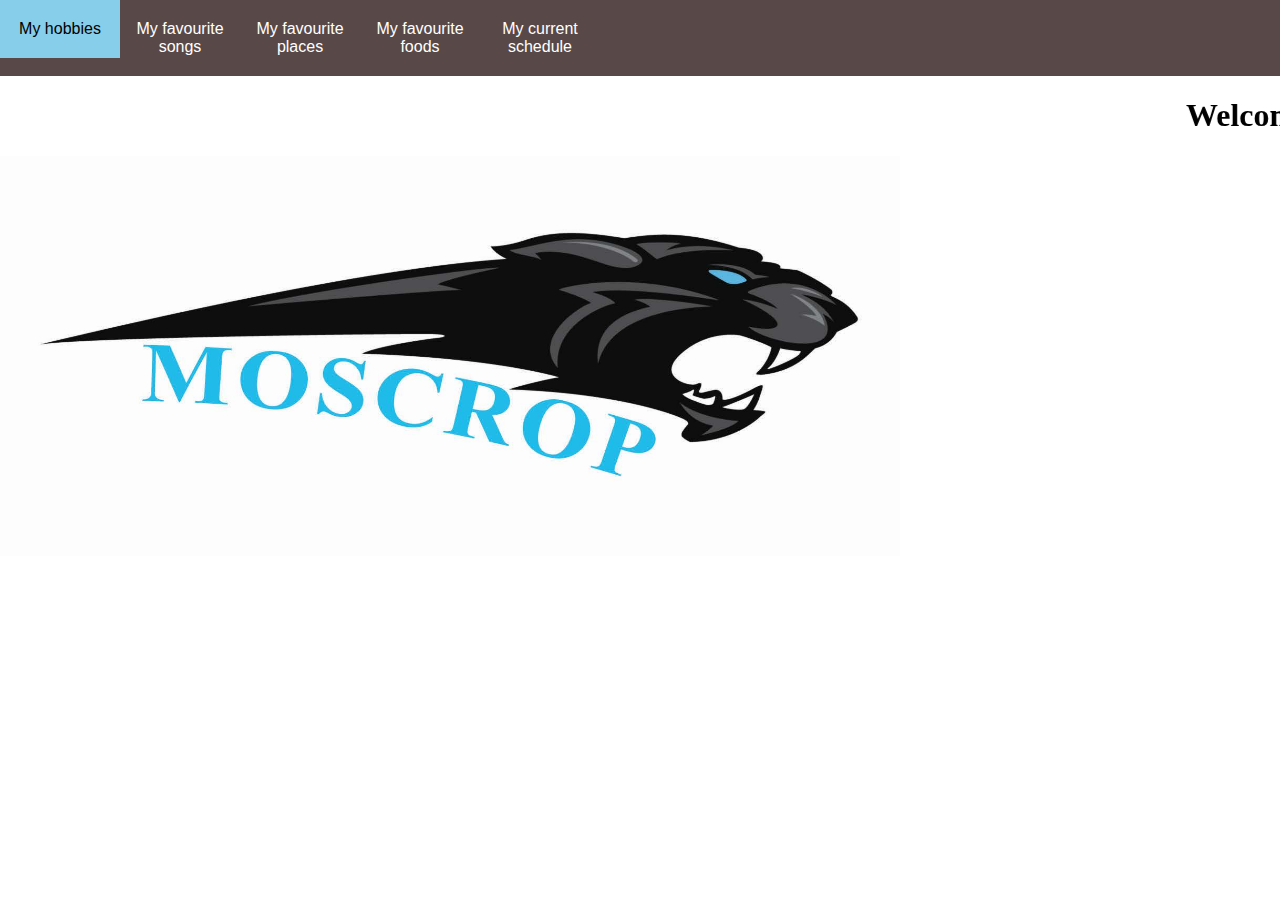
<file: webpage/index.html>
<HTML>
<HEAD>
<meta charset="utf-8">
<meta name="viewport" content="width=device-width, initial-scale=1">
<style>
*{
    box-sizing:border-box;
}
body{
    margin:0;
	background-color:white;
}
nav{
    background:#594848;
	width:100%;
	overflow:auto;
}
ul{
    margin:0;
	padding:0;
	list-style:none;
}
li{
    float:left;
}
nav a{
    width:120px;
	display:block;
	text-decoration:none;
	text-align:center;
	background:#594848
	font-size:20px;
	color:white;
	padding:20px 10px;
	font-family:Arial;
}
nav a:hover{
    background:skyblue;
	color:black;
}
</style>
</HEAD>
<BODY>
<nav>
<ul>
<li><a href="Contact.html">My hobbies		</a></li>
<li><a href="songs.html">My favourite songs</a></li>
<li><a href="places.html">My favourite places</a></li>
<li><a href="food.html">My favourite foods</a></li>
<li><a href="schedule.html">My current schedule</a></li>
</ul>
</nav>
<marquee scrollamount="12" direction="left">
<P><h1> Welcome to Ethan's webpage!</h1>
</marquee>
<a href="https://moscrop.burnabyschools.ca">
<img src="Moscrop-logo.jpg" height="400" width="900"/>
</a>
</div>
</BODY>
</HTML>
</file>
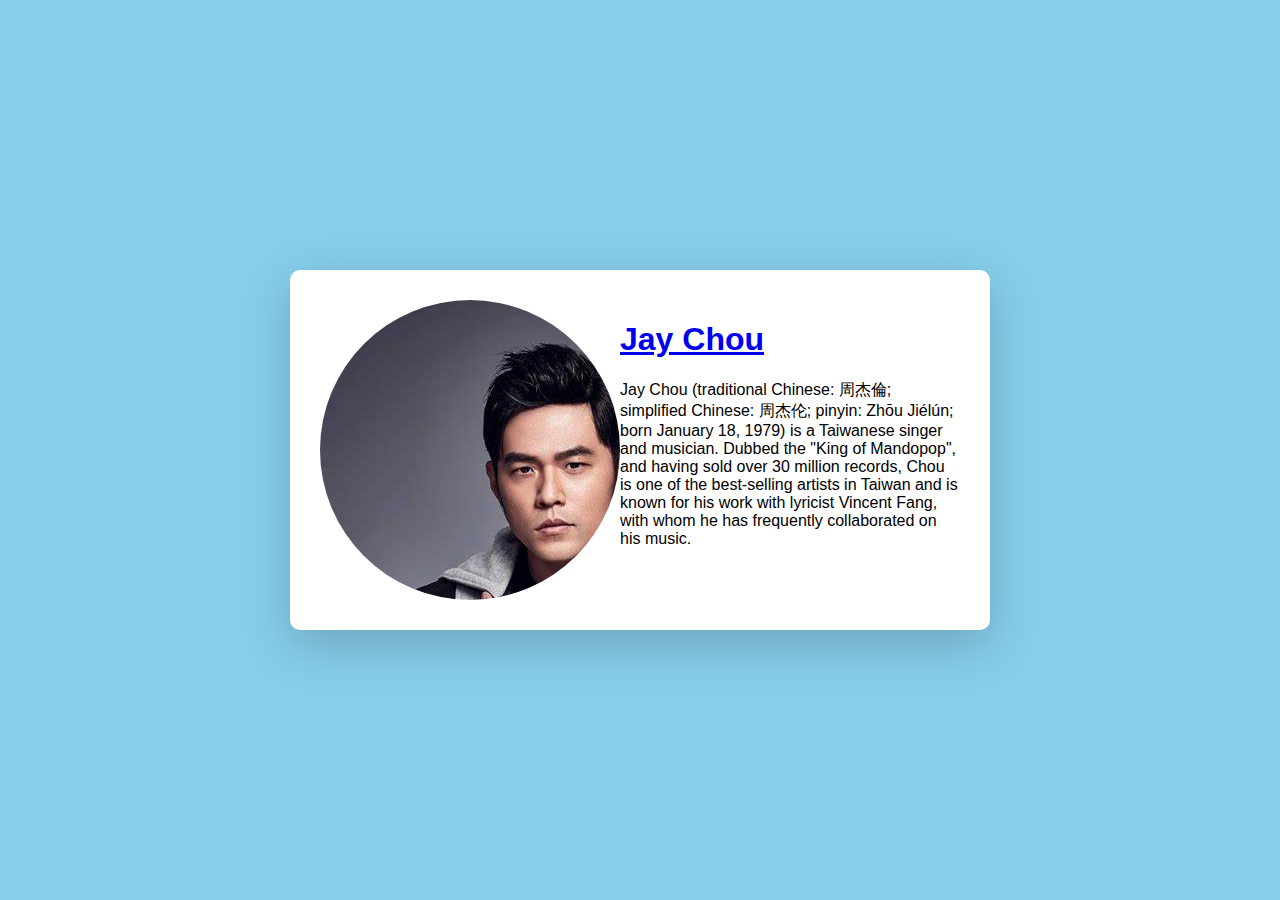
<file: webpage/artist.html>
<html lang='en'>
<head>
<link rel="stylesheet" type="text/css" href="style.css">
</head>
<body>
<div class="container">
<div class="circle"></div>
<h1>
<a href="https://en.wikipedia.org/wiki/Jay_Chou">
Jay Chou
</a>
</h1>

<p>Jay Chou (traditional Chinese: 周杰倫; simplified Chinese: 周杰伦; pinyin: Zhōu Jiélún; born January 18, 1979)
is a Taiwanese singer and musician. 
Dubbed the "King of Mandopop", and having sold over 30 million records, 
Chou is one of the best-selling artists in Taiwan and is known for his work with lyricist Vincent Fang, 
with whom he has frequently collaborated on his music.
</p>
</div>
</body>
</html>
</file>
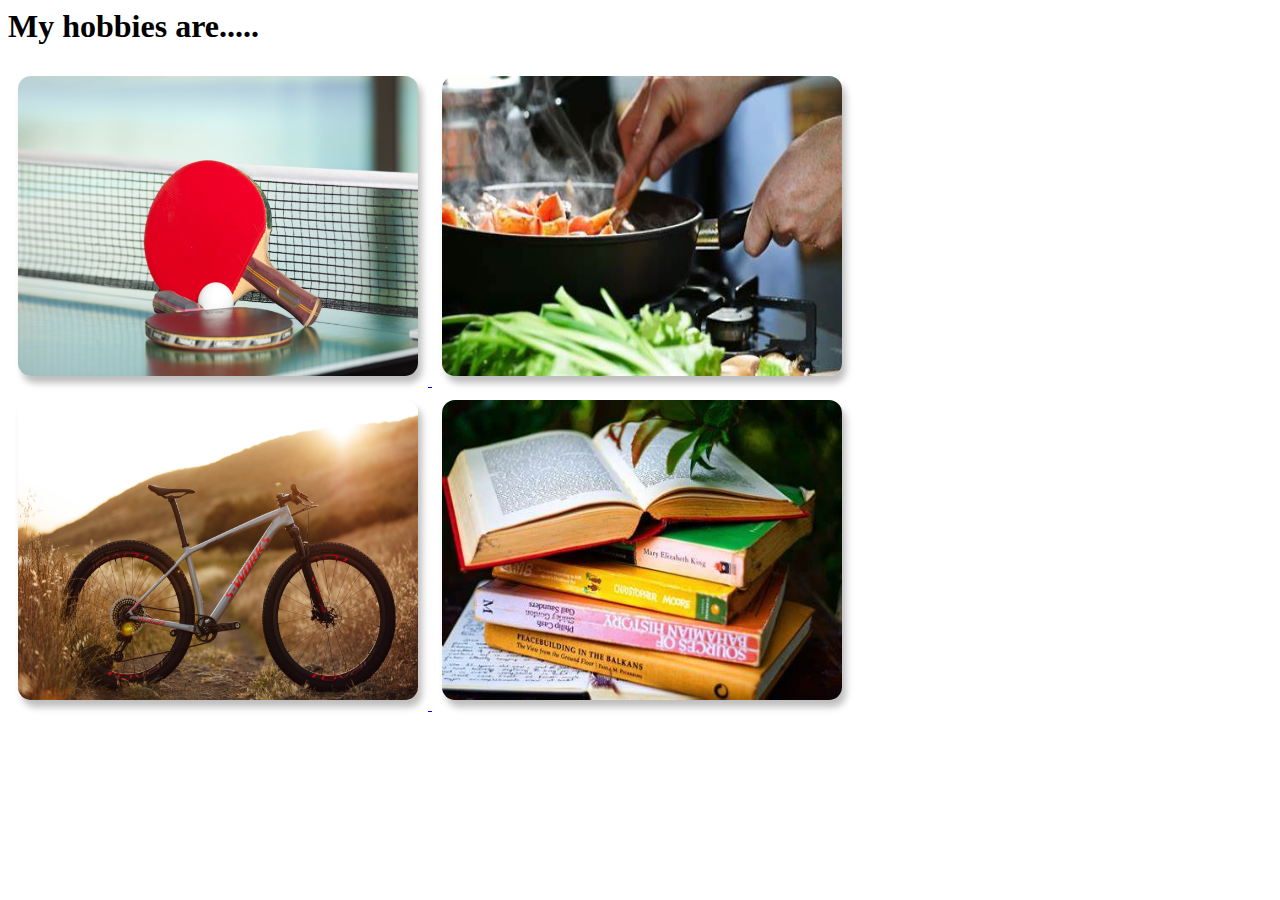
<file: webpage/Contact.html>
<HTML>
<BODY>
<h1>My hobbies are.....</h1>
<style>
     div {
     display:flex
     justify-content:center;
	 align-items:center;
	 flex-wrap:wrap;
  } 
  div img {
    width: 400px;
	height: 300px;

	border-radius: 13px;
	box-shadow: 4px 7px 7px 0px #00000042;
	cursor: pointer;
	margin: 10px;
	transition: 400ms;
  }
  div img: hover {
    filter: grayscale(1)
	transform: scale(1.03)
  }
</style>	
<div>
    <a href="https://pingpongruler.com/official-rules-table-tennis/#:~:text=If%20you%E2%80%99re%20really%20pressed%20for%20time%2C%20here%20are,Your%20hand%20counts%20as%20part%20of%20your%20paddle">
	<img src="ping.jpg" alt=" ">
	</a>
	<a href="cook.html">
    <img src="cook.jpg" alt=" ">
	</a>
	<a href="https://vancouver.ca/streets-transportation/cycling-routes-maps-and-trip-planner.aspx">
	<img src="bike.jpg" alt=" ">
	</a>
	<a href="https://vpl.ca">
	<img src="read.jpg" alt=" ">
	</a>
</div>
</BODY>
</HTML>
</file>
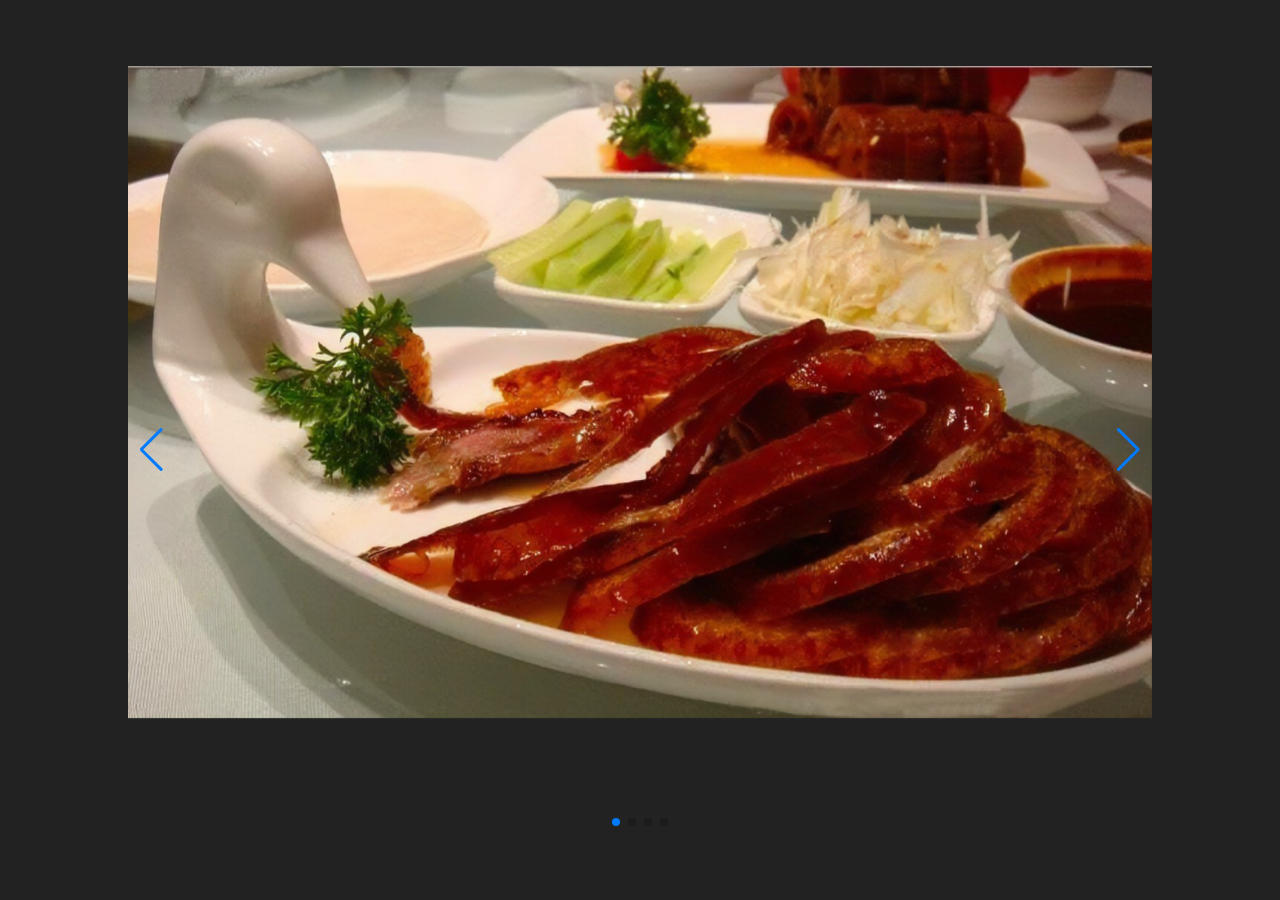
<file: webpage/food.html>
<html>
<head>
<meta name="viewport" content="width=device-width, initial-scale=1.0">
<link rel="stylesheet" href="style1.css">
<link rel="stylesheet" href="https://cdn.jsdelivr.net/npm/swiper@11/swiper-bundle.min.css"
/>
</head>
<body>
<div class="container">
<div class="swiper">

  <div class="swiper-wrapper">
    <!-- Slides -->
    <div class="swiper-slide"><img src="bjky.jfif"></div>
    <div class="swiper-slide"><img src="hotp.jpg"></div>
    <div class="swiper-slide"><img src="jokb.jpg"></div>
	<div class="swiper-slide"><img src="fric.png"></div>
  </div>

  <div class="swiper-pagination"></div>


  <div class="swiper-button-prev"></div>
  <div class="swiper-button-next"></div>
</div>
</div>
<script src="https://cdn.jsdelivr.net/npm/swiper@11/swiper-bundle.min.js"></script>
<script>
const swiper = new Swiper('.swiper', {
autoplay: {
delay:2000,
disable0nInteraction:false,
},
  loop: true,


  pagination: {
    el: '.swiper-pagination',
  },


  navigation: {
    nextEl: '.swiper-button-next',
    prevEl: '.swiper-button-prev',
  },

});
</script>
</body>
</file>
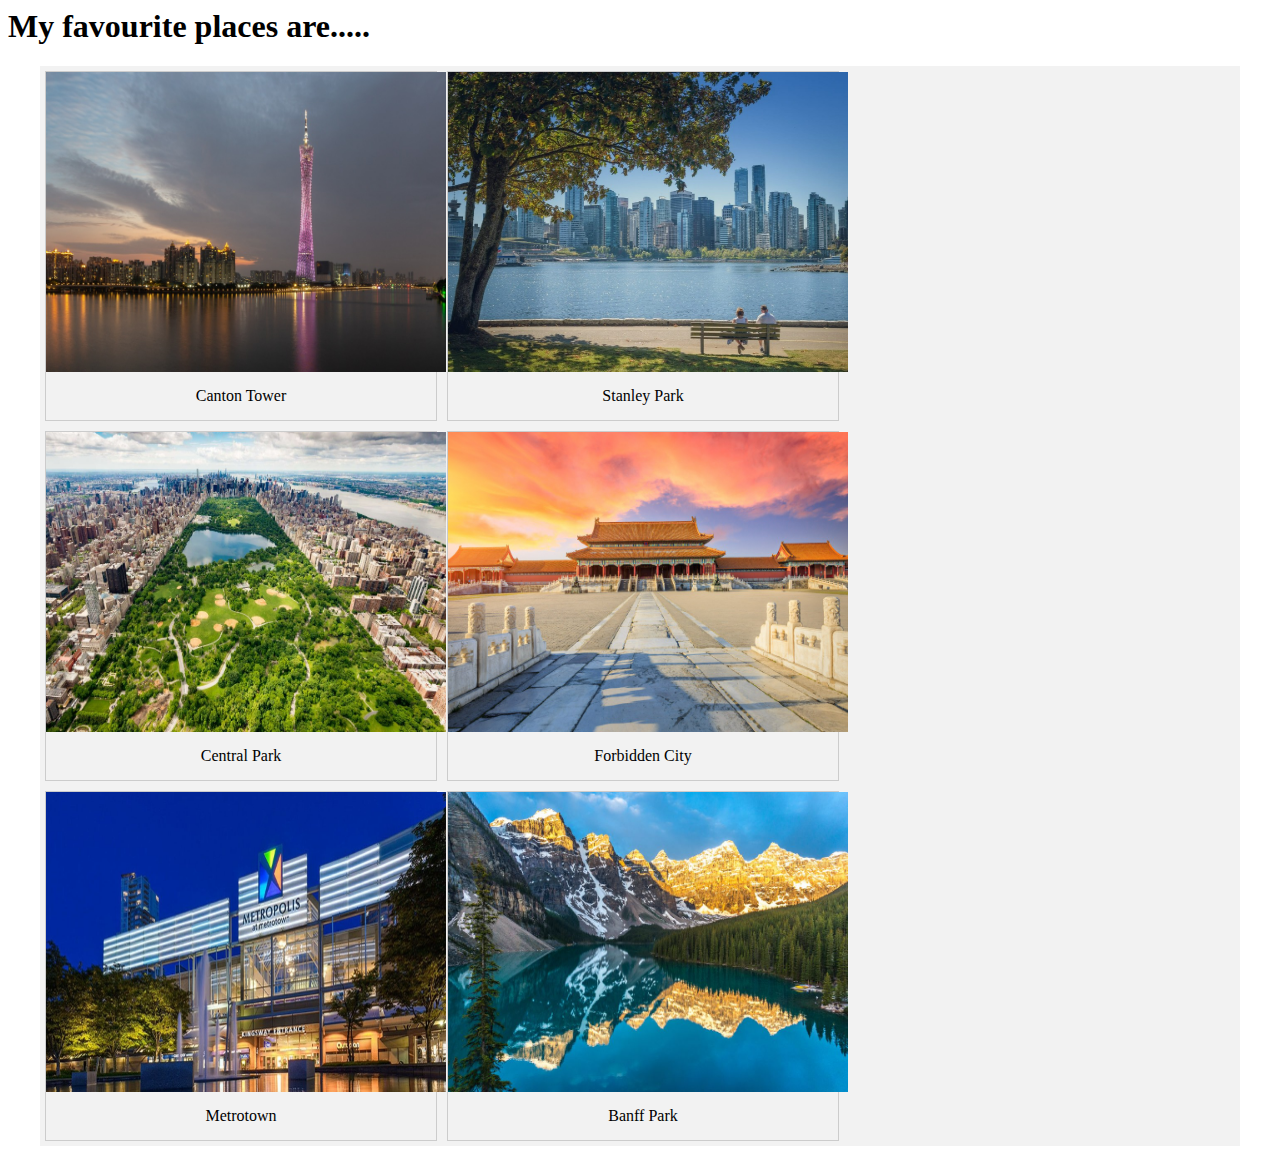
<file: webpage/places.html>
<html>
<head>
<style>
.container{
    max-width:1200px;
	margin:auto;
	background:#f2f2f2;
	overflow:auto;
}
.gallery{
    margin:5px;
	border:1px solid #ccc;
	float:left;
	width:390px;
}
.gallery img{
    width:400px;
	height:300px;
}
.desc{
    padding:15px;
	text-align:center;
}
</style>
</head>

<body>
<h1>
My favourite places are.....
</h1>
<div class="container">

    <div class="gallery">
	    <a href="https://en.wikipedia.org/wiki/Canton_Tower">
	    <img src="1.jpg">
		</a>
	        <div class="desc">Canton Tower</div>
	
	</div>

    <div class="gallery">
	    <a href="https://en.wikipedia.org/wiki/Stanley_Park">
	    <img src="2.jpg">
		</a>
	        <div class="desc">Stanley Park</div>
	
	</div>

    <div class="gallery">
	    <a href="https://en.wikipedia.org/wiki/Central_Park">
	    <img src="3.jpg">
		</a>
	        <div class="desc">Central Park</div>
	
	</div>

    <div class="gallery">
	    <a href="https://en.wikipedia.org/wiki/Forbidden_City">
	    <img src="4.jpg">
		</a>
	        <div class="desc">Forbidden City</div>
	
	</div>

    <div class="gallery">
	    <a href="https://www.metropolisatmetrotown.com/">
	    <img src="5.jpg">
		</a>
	        <div class="desc">Metrotown</div>
	
	</div>

    <div class="gallery">
	    <a href="https://en.wikipedia.org/wiki/Banff_National_Park">
	    <img src="6.jpg">
		</a>
	        <div class="desc">Banff Park</div>
	
	</div>

</body>

</html>
</file>
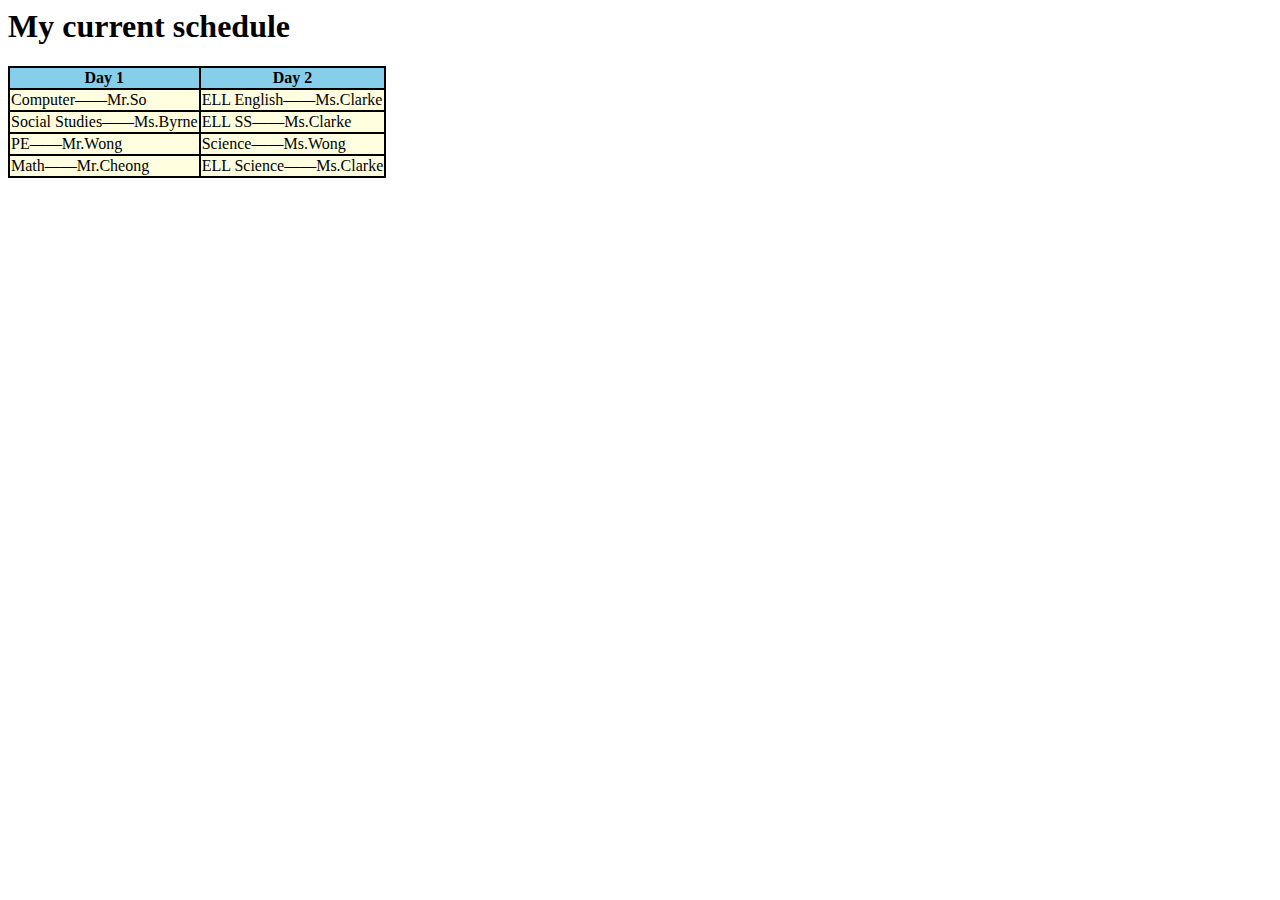
<file: webpage/schedule.html>
<html>
<head>
</head>
<body>
<h1>My current schedule</h1>
<table bgcolor="black">
<tr bgcolor="skyblue">
<th>Day 1</th>
<th>Day 2</th>
</tr>
<tr bgcolor="lightyellow">
<td>Computer——Mr.So</td>
<td>ELL English——Ms.Clarke</td>
</tr>
<tr bgcolor="lightyellow">
<td>Social Studies——Ms.Byrne</td>
<td>ELL SS——Ms.Clarke</td>
</tr>
<tr bgcolor="lightyellow">
<td>PE——Mr.Wong</td>
<td>Science——Ms.Wong</td>
</tr>
<tr bgcolor="lightyellow">
<td>Math——Mr.Cheong</td>
<td>ELL Science——Ms.Clarke</td>
</tr>
</tr>
</table>
</body>
</html>
</file>
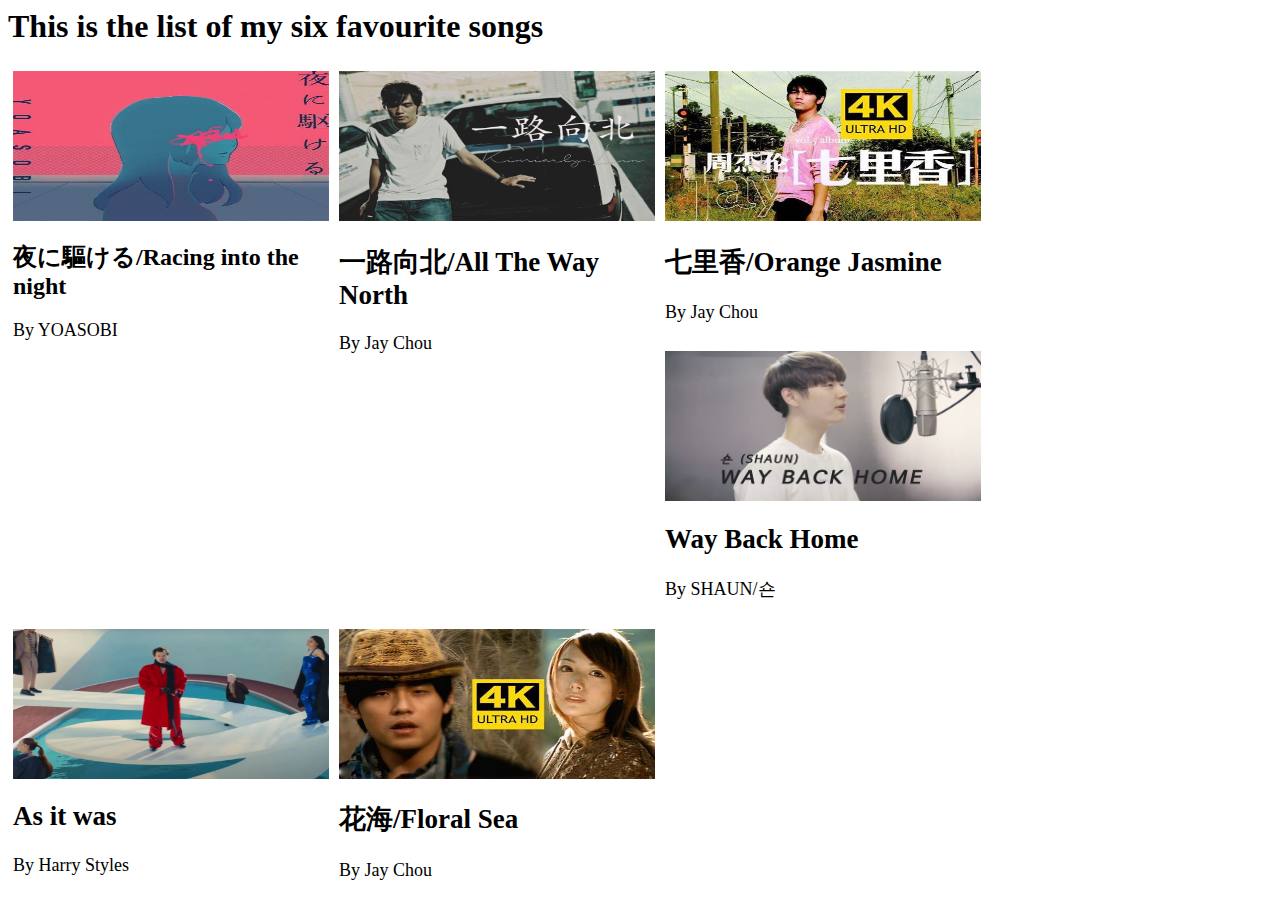
<file: webpage/songs.html>
<HTML>
<HEAD>
<style> type="text/css">
    *{
	   box-sizing: border-box;
	}
	.image{
	    float: left;
		width: 25%;
		padding: 5px;
	}
	.image #pic{
	    width: 100%;
		height: 150px;
		
	}
	
</style>
</HEAD>
<BODY>
<h1>This is the list of my six favourite songs</h1>
<div class="image">
<a href="https://www.youtube.com/watch?v=GEIf9Dp6GgQ">
<img id ="pic" src="yoas.jfif" height="400" width="400" alt=" ">
</a>
<h2>夜に驅ける/Racing into the night</h2>
<p><FONT SIZE="4">By YOASOBI</p>
</div>
<div class="image">
<img id ="pic" src="jay.png" height="400" width="400" alt=" ">
<h2>一路向北/All The Way North</h2>
<FONT SIZE="4"><p>By Jay Chou</p>
</div>
<div class="image">
<a href="https://www.youtube.com/watch?v=iky69ErCfeg">
<img id ="pic" src="chou.jpg" height="400" width="400" alt=" ">
</a>
<h2>七里香/Orange Jasmine</h2>
<FONT SIZE="4"><p>By Jay Chou</p>
</div>
<div class="image">
<a href="https://www.youtube.com/watch?v=1kehqCLudyg">
<img id ="pic" src="wbh.jpg" height="400" width="400" alt=" ">
</a>
<h2>Way Back Home</h2>
<FONT SIZE="4"><p>By SHAUN/숀</p>
</div>
<div class="image">
<a href="https://www.youtube.com/watch?v=H5v3kku4y6Q">
<img id ="pic" src="aiw.webp" height="400" width="400" alt=" ">
</a>
<h2>As it was</h2>
<FONT SIZE="4"><p>By Harry Styles</p>
</div>
<div class="image">
<a href="https://www.youtube.com/watch?v=kRMh1H11pVM">
<img id ="pic" src="huah.jpg" height="400" width="400" alt=" ">
</a>
<h2>花海/Floral Sea</h2>
<FONT SIZE="4"><p>By Jay Chou</p>
</div>
</BODY>
</HTML>
</file>
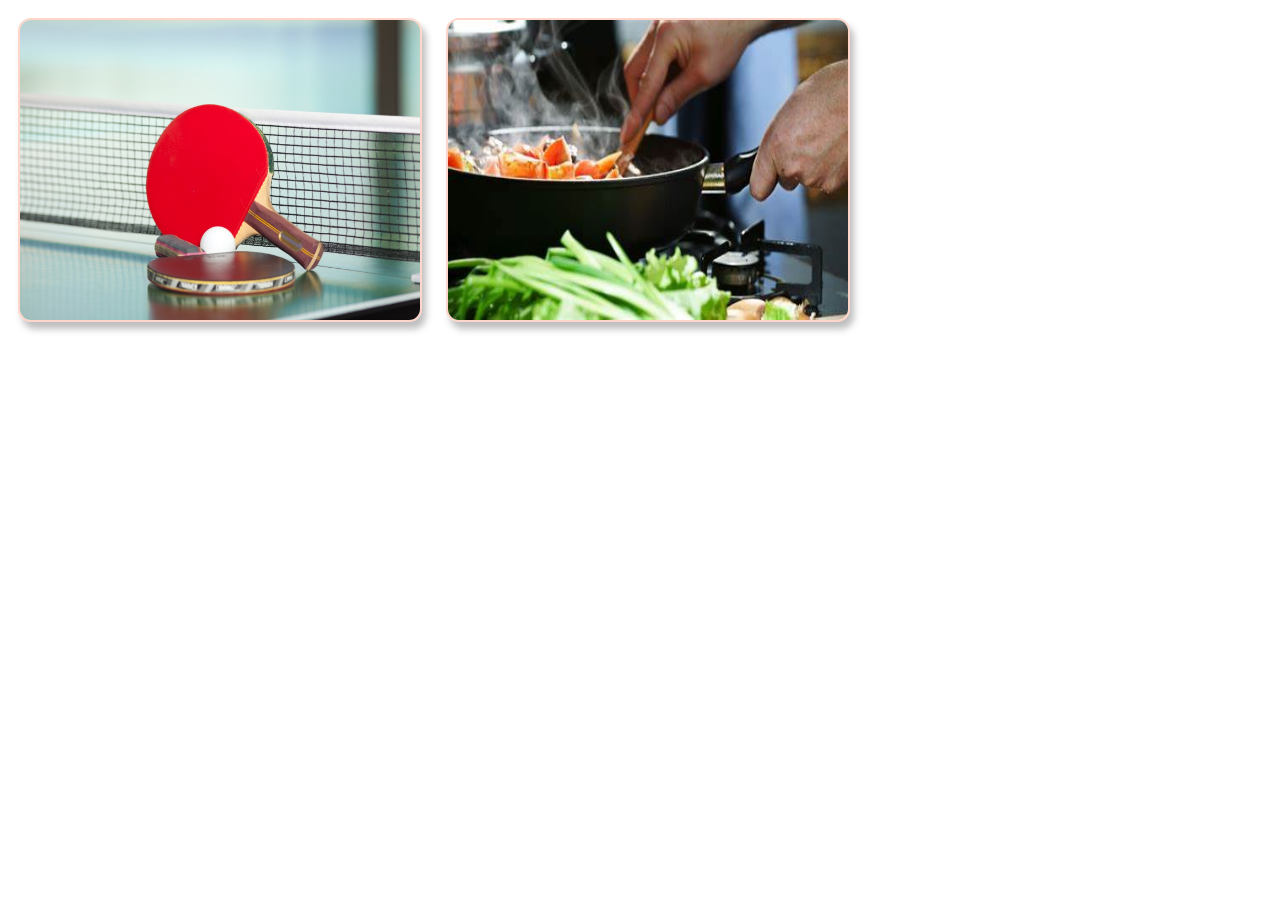
<file: webpage/test.html>
<HTML>
<BODY>
<style>
     div {
     display:flex
     justify-content:center;
	 align-items:center;
	 flex-wrap:wrap;
  } 
  div img {
    width: 400px;
	height: 300px;
	border: 2px solid #ff3d0036;
	border-radius: 13px;
	box-shadow: 4px 7px 7px 0px #00000042;
	cursor: pointer;
	margin: 10px;
	transition: 400ms;
  }
  div img: hover {
    filter: grayscale(1)
	transform: scale(1.03)
  }
</style>	
<div>
    <img src="ping.jpg" alt=" ">
    <img src="cook.jpg" alt=" ">
</div>
</BODY>
</HTML>
</file>
<file: webpage/style.css>
body
{
	margin: 0;
	padding: 0;
	font-family: sans-serif;
	background-color: skyblue;
	background-size: cover;
}
.container
{
	position: absolute;
	top: 50%;
	left: 50%;
	transform: translate(-50%,-50%);
	width: 700px;
	padding: 30px;
	background: #fff;
	box-sizing: border-box;
	border-radius: 10px;
	box-shadow: 0 15px 50px rgba(0,0,0,.2);
}
.circle
{
	width: 300px;
	height: 300px;
	background: url(jayy.jpg);
	border-radius: 50%;
	float: left;
}
</file>
<file: webpage/style1.css>
*{
	margin:0;
	padding:0;
	box-sizing:border-box;
}

.container{
	width:100%;
	height:100vh;
	background:#222;
	display:flex;
	align-items:center;
	justify-content:center;
}
.swiper{
	width:80%;
	height:fit-content;
}
.swiper-slide img{
	width:100%;
}
</file>
